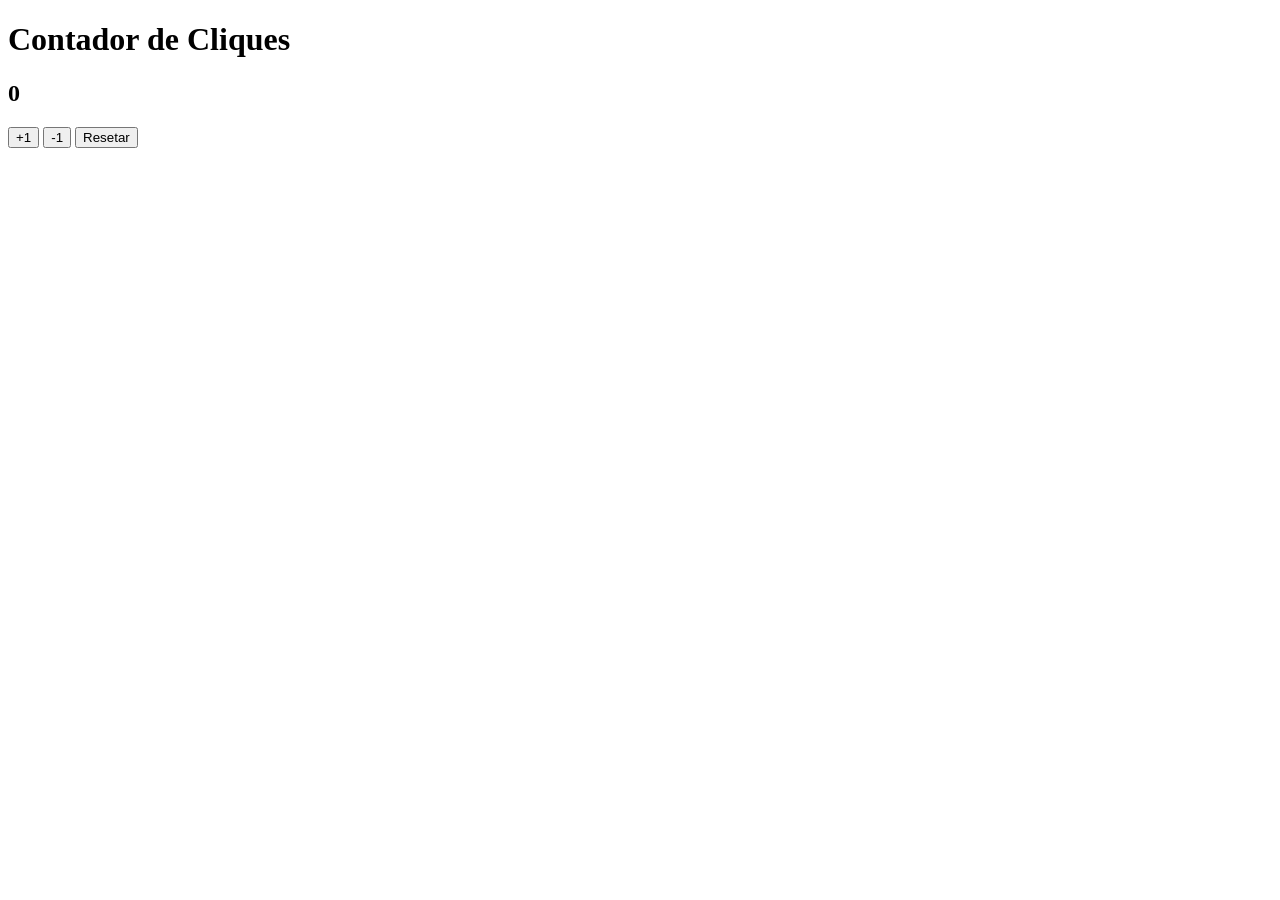
<file: Contador/index.html>
<!DOCTYPE html>
<html lang="en">
<head>
    <meta charset="UTF-8">
    <meta name="viewport" content="width=device-width, initial-scale=1.0">
    <title>Contador</title>
</head>
<body>
       <h1>Contador de Cliques</h1>

    <h2 id="contador">0</h2>

    <button id="btnAumentar">+1</button>
    <button id="btnDiminuir">-1</button>
    <button id="btnResetar">Resetar</button>

    <script src="script.js"></script>
    
</body>
</html>
</file>
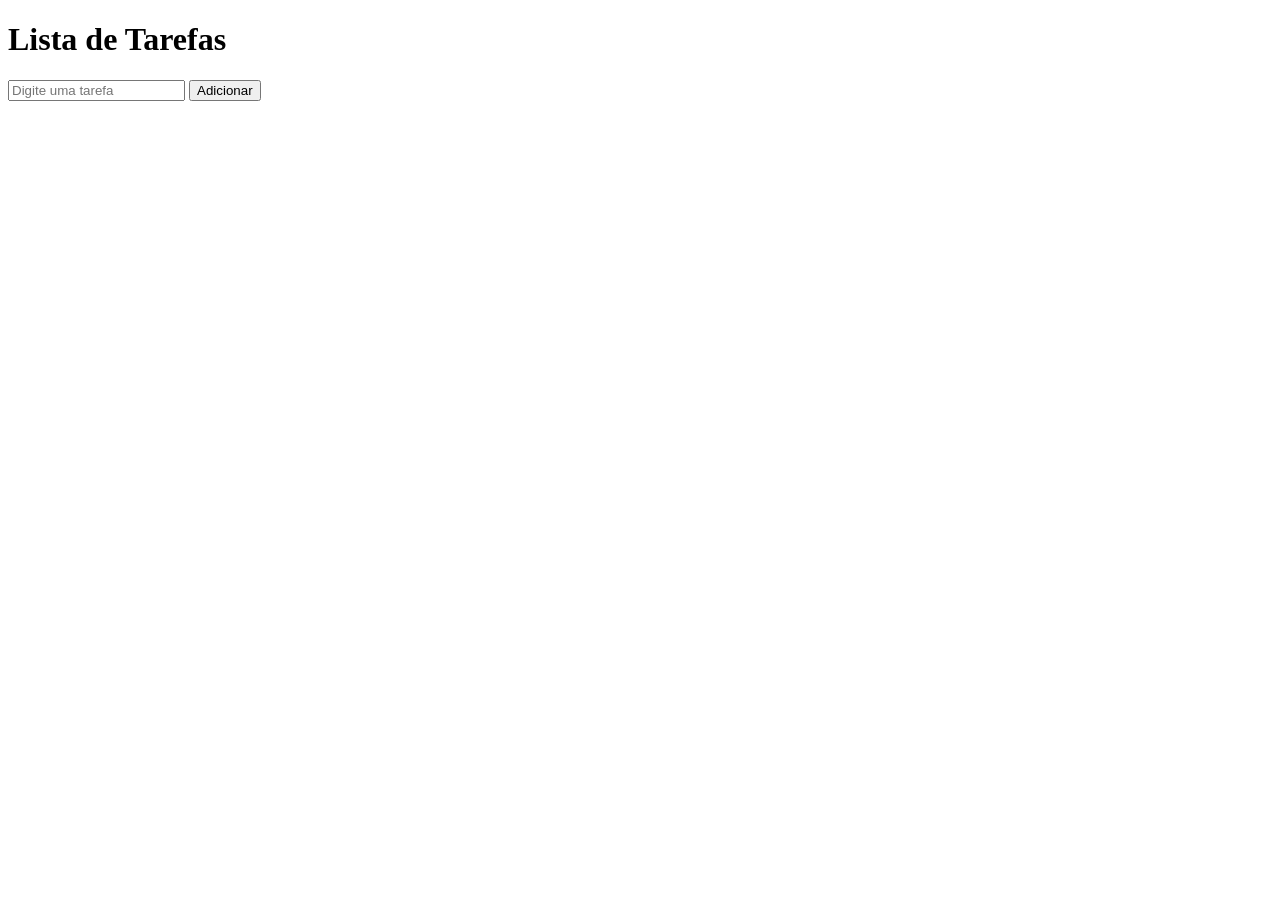
<file: Tarefas/index.html>
<!DOCTYPE html>
<html lang="en">
<head>
    <meta charset="UTF-8">
    <meta name="viewport" content="width=device-width, initial-scale=1.0">
    <title>Lista de Tarefas</title>
</head>
<body>
    <h1>Lista de Tarefas</h1>
     <input type="text" id="tarefa" placeholder="Digite uma tarefa">
     <button id="adicionar">Adicionar</button>

    <ul id="lista"></ul>
    
    <script src="script.js"></script> 

</body>
</html>
</file>
